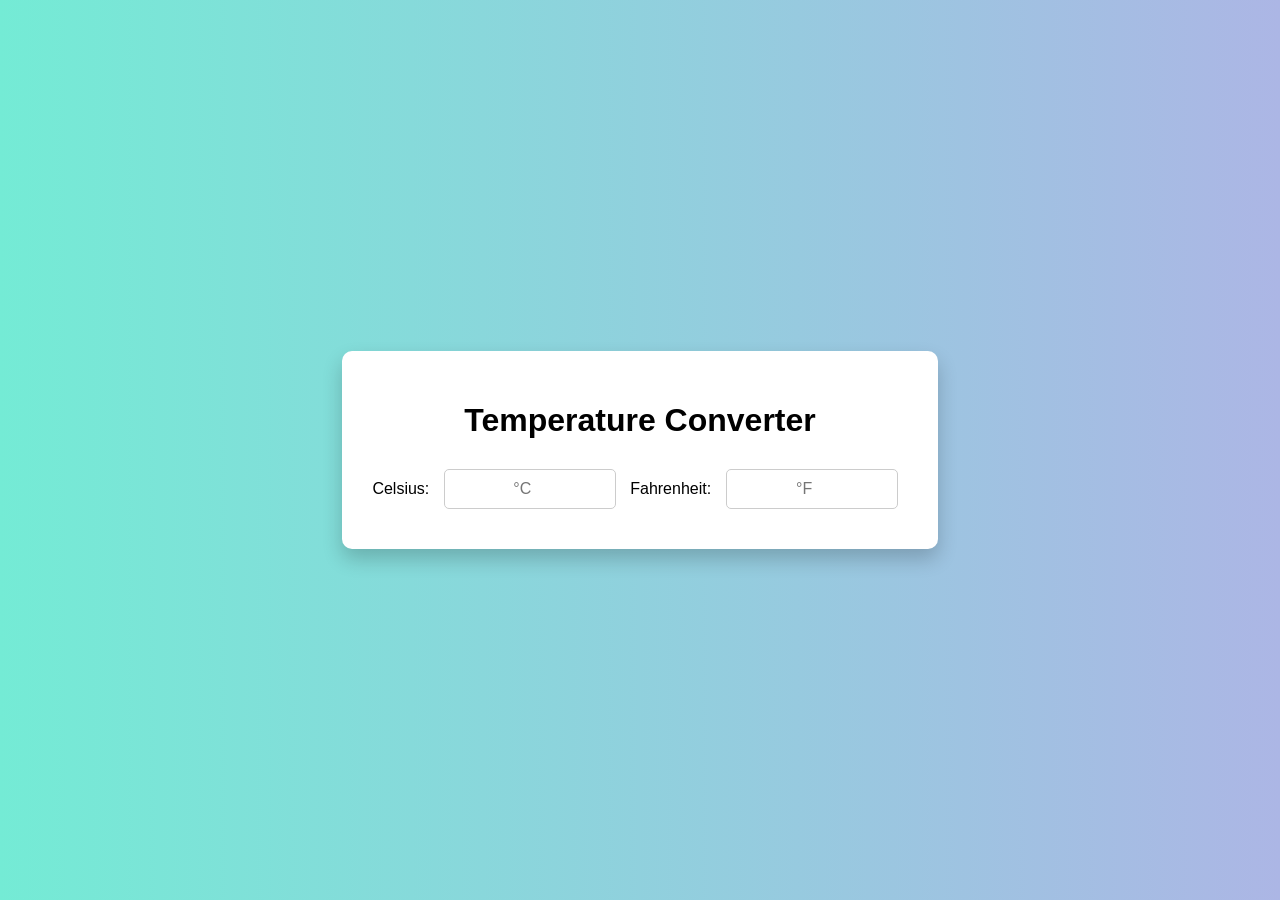
<file: index.html>
<!--Kristina Chorna 2/6/2026-->

<!DOCTYPE html>
<html lang="en">
<head>
  <meta charset="UTF-8">
  <meta name="viewport" content="width=device-width, initial-scale=1.0">
  <title>Temperature Converter</title>
  <link rel="stylesheet" href="style.css">
</head>
<body>
  <div class="container">
    <h1>Temperature Converter</h1>
    <div class="converter">
      <label for="celsius">Celsius:</label>
      <input type="number" id="celsius" placeholder="°C">
      
      <label for="fahrenheit">Fahrenheit:</label>
      <input type="number" id="fahrenheit" placeholder="°F">
    </div>
  </div>
<script src="script.js"></script>
</body>
</html>
</file>
<file: style.css>
body {
    font-family: Arial, sans-serif;
    background: linear-gradient(to right, #74ebd5, #ACB6E5);
    display: flex;
    justify-content: center;
    align-items: center;
    height: 100vh;
    margin: 0;
  }

  .container {
    background-color: white;
    padding: 30px;
    border-radius: 10px;
    box-shadow: 0 10px 20px rgba(0,0,0,0.2);
    text-align: center;
  }

  input {
    padding: 10px;
    margin: 10px;
    width: 150px;
    border-radius: 5px;
    border: 1px solid #ccc;
    text-align: center;
    font-size: 16px;
  }

  h1 {
    margin-bottom: 20px;
  }
</file>
